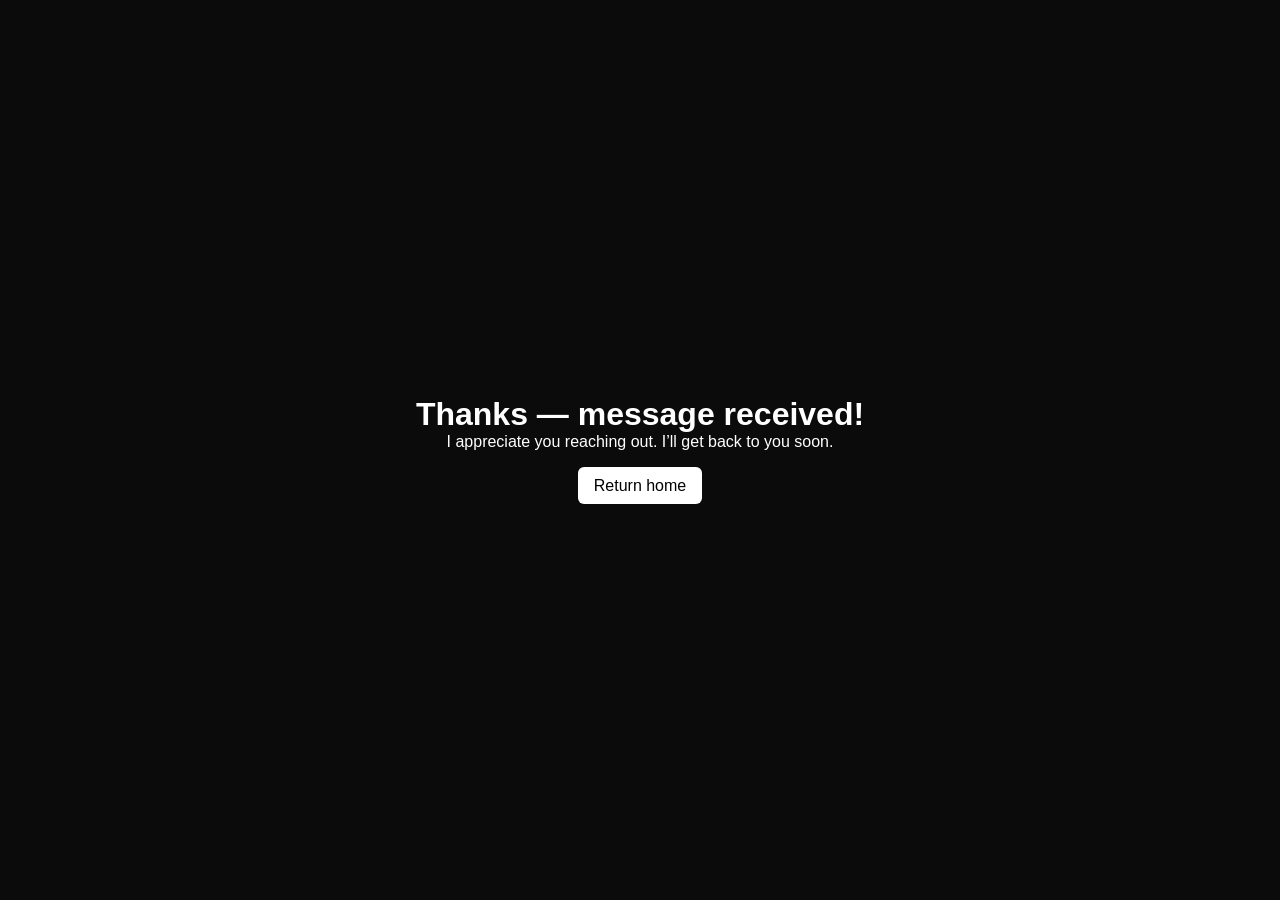
<file: thank-you.html>
<!doctype html>
<html lang="en">
<head>
  <meta charset="utf-8" />
  <meta name="viewport" content="width=device-width,initial-scale=1" />
  <title>Thank You</title>
  <link rel="stylesheet" href="style.css">
  <style>
    body { display:flex; align-items:center; justify-content:center; min-height:100vh; text-align:center; }
    .thank-you { max-width:700px; padding:3rem; }
    a.button { display:inline-block; margin-top:1rem; padding:0.6rem 1rem; background:#fff; color:#000; text-decoration:none; border-radius:6px; }
  </style>
</head>
<body>
  <main class="thank-you">
    <h1>Thanks — message received!</h1>
    <p>I appreciate you reaching out. I’ll get back to you soon.</p>
    <a class="button" href="/">Return home</a>
  </main>
</body>
</html>
</file>
<file: style.css>
/* GLOBAL RESET */
* {
  margin: 0;
  padding: 0;
  box-sizing: border-box;
  font-family: "Segoe UI", sans-serif;
}

body {
  background: #0b0b0b;
  color: #fff;
  scroll-behavior: smooth;
}

/* Utility: visually hide elements (honeypot) */
.hidden {
  position: absolute !important;
  left: -9999px !important;
  width: 1px !important;
  height: 1px !important;
  overflow: hidden !important;
}

/* NAVBAR */
.navbar {
  display: flex;
  justify-content: space-between;
  align-items: center;
  padding: 20px 60px;
  position: sticky;
  top: 0;
  background: rgba(0,0,0,0.6);
  z-index: 1000;
}

.navbar h2 {
  color: #ffb400;
  font-size: 28px;
}

.navbar a {
  margin-left: 20px;
  color: #fff;
  text-decoration: none;
  transition: color 0.3s ease;
}

.navbar a:hover {
  color: #ffb400;
}

/* HERO SECTION */
.hero {
  display: flex;
  align-items: center;
  justify-content: space-between;
  padding: 40px 80px;
  background: linear-gradient(120deg, #000, #b88b2e);
  flex-wrap: wrap;
  gap: 50px;
}

.hero-image-container {
  flex: 1;
  min-width: 320px;
  display: flex;
  justify-content: center;
}

.hero-image-container img {
  width: 300px; /* smaller uniform size */
  border-radius: 20px;
  box-shadow: 0 25px 60px rgba(0,0,0,0.7);
}

.hero-text {
  flex: 1;
  min-width: 320px;
  display: flex;
  flex-direction: column;
  justify-content: center;
}

.hero-text h1 {
  font-size: 70px;
  margin-bottom: 10px;
}

.hero-text p {
  font-size: 20px;
  margin-bottom: 30px;
  margin-left: 35px;
}

.hero-text .btn {
  background: #ffb400;
  color: #000;
  padding: 15px 35px;
  text-decoration: none;
  border-radius: 30px;
  font-size: 20px;
  width: fit-content;
  transition: background 0.3s ease, transform 0.3s ease;
  margin-left: 100px;
}

.hero-text .btn:hover {
  background: #e6a100;
  transform: translateX(5px);
}

/* RESPONSIVE */
@media (max-width: 900px) {
  .hero {
      flex-direction: column;
      padding: 80px 20px;
      gap: 30px;
  }

  .hero-image-container img {
      width: 90%;
      max-width: 250px;
      margin-bottom: 25px;
  }

  .hero-text h1 {
      font-size: 50px;
  }

  .hero-text p {
      font-size: 18px;
  }

  .hero-text .btn {
      margin-left: 50px;
      font-size: 18px;
      padding: 12px 30px;
  }
}

/* INSTAGRAM SECTION */
.instagram {
  display: flex;
  align-items: center;
  padding: 80px;
  gap: 60px;
  flex-wrap: wrap;
}

.phone-container {
  position: relative;
  flex: 1;
  min-width: 260px;
  display: flex;
  justify-content: center;
  gap: -80px;
}

.phone {
  position: relative;
  padding: 14px;
  border-radius: 42px;
  background: linear-gradient(180deg, #222, #000);
  box-shadow:
    0 0 0 2px #111,
    0 25px 50px rgba(0, 0, 0, 0.9);
  animation: floatPhone 6s ease-in-out infinite;
  width: 240px;
  z-index: 1;
}

.phone1 {
  z-index: 2;
  transform: translateX(-40px);
}

.phone2 {
  z-index: 1;
  transform: translateX(40px) scale(0.95);
}

.phone img {
  width: 100%;
  border-radius: 30px;
  display: block;
}

.phone::after {
  content: "";
  position: absolute;
  inset: 0;
  border-radius: 42px;
  background: linear-gradient(120deg, rgba(255,255,255,0.15), transparent 40%);
  pointer-events: none;
}

.insta-content {
  flex: 1;
  min-width: 300px;
  display: flex;
  flex-direction: column;
  gap: 20px;
  opacity: 0;
  transform: translateX(50px);
  animation: slideIn 1s forwards;
  animation-delay: 0.3s;
}

.insta-content h2 {
  font-size: 36px;
  color: #ffb400;
}

.insta-content h3 {
  font-size: 28px;
  color: #fff;
  margin-bottom: 10px;
}

.insta-content p {
  color: #ccc;
  line-height: 1.6;
  font-size: 16px;
}

.btn-ig {
  display: inline-block;
  padding: 15px 30px;
  background: #ffb400;
  color: #000;
  border-radius: 30px;
  text-decoration: none;
  width: fit-content;
  transition: background 0.3s ease, transform 0.3s ease;
}

.btn-ig:hover {
  background: #e6a100;
  transform: translateY(-3px);
}

@keyframes slideIn {
  to { opacity: 1; transform: translateX(0); }
}

@keyframes floatPhone {
  0%, 100% { transform: translateY(0px) rotate(-1deg); }
  50% { transform: translateY(-15px) rotate(1deg); }
}

@media (max-width: 900px) {
  .instagram {
      flex-direction: column;
      padding: 60px 20px;
      gap: 40px;
  }

  .phone-container {
      gap: -40px;
  }

  .phone {
      width: 200px;
  }

  .phone2 {
      transform: translateX(0) scale(0.95);
  }

  .insta-content {
      opacity: 1;
      transform: translateX(0);
      text-align: center;
  }

  .insta-content h2,
  .insta-content h3 {
      text-align: center;
  }

  .btn-ig {
      margin: 0 auto;
  }
}

/* TRUSTED SECTION */
.trusted-section {
  padding: 80px;
  text-align: center;
  background: linear-gradient(135deg, #0d0d0d 0%, #161616 100%);
  border-top: 1px solid rgba(255, 180, 0, 0.2);
  border-bottom: 1px solid rgba(255, 180, 0, 0.2);
}

.section-divider {
  width: 100%;
  height: 1px;
  background: linear-gradient(90deg, transparent, #ffb400, transparent);
  margin: 20px auto;
  opacity: 0.7;
}

.trusted-section h2 {
  font-size: 36px;
  color: #ffb400;
  margin-bottom: 16px;
}

.trusted-section p {
  max-width: 720px;
  margin: 0 auto 40px;
  color: #ccc;
  line-height: 1.7;
  font-size: 18px;
}

.trusted-logos {
  display: flex;
  justify-content: center;
  align-items: center;
  gap: 20px;
  max-width: 1000px;
  margin: 0 auto;
  overflow-x: auto;
}

.trusted-logo {
  width: 100%;
  max-width: 220px;
  min-height: 130px;
  padding: 24px;
  border-radius: 16px;
  background: rgba(255, 255, 255, 0.04);
  border: 1px solid rgba(255, 255, 255, 0.08);
  display: flex;
  align-items: center;
  justify-content: center;
  box-shadow: 0 12px 30px rgba(0, 0, 0, 0.25);
  transition: transform 0.3s ease, border-color 0.3s ease;
}

.trusted-logo:hover {
  transform: translateY(-4px);
  border-color: rgba(255, 180, 0, 0.45);
}

.trusted-logo img {
  width: 100%;
  max-height: 110px;
  object-fit: contain;
  filter: grayscale(100%) brightness(1.2);
}

/* For logos that are dark/black on transparent backgrounds — make them visible */
.trusted-logo img.invert-logo {
  filter: invert(1) brightness(2) contrast(1.1);
}

@media (max-width: 900px) {
  .trusted-section {
    padding: 60px 20px;
  }

  .trusted-logos {
    gap: 16px;
  }
}

@media (max-width: 600px) {
  .trusted-logos {
    flex-wrap: nowrap;
    justify-content: flex-start;
  }
}

/* FOOTER */
footer {
  text-align: center;
  padding: 30px;
  background: #000;
  color: #aaa;
}

footer p {
  font-size: 14px;
  letter-spacing: 0.5px;
}

/* CONTACT SECTION */
.contact {
  padding: 80px;
  text-align: center;
  background: #111;
}

.contact h2 {
  font-size: 36px;
  margin-bottom: 10px;
  color: #ffb400;
}

.contact p {
  margin-bottom: 40px;
  color: #ccc;
}

.contact-form {
  display: flex;
  flex-direction: column;
  gap: 20px;
  max-width: 600px;
  margin: 0 auto;
}

.contact-form input,
.contact-form textarea {
  padding: 15px;
  border-radius: 10px;
  border: none;
  font-size: 16px;
  background: #222;
  color: #fff;
  resize: none;
}

.contact-form input:focus,
.contact-form textarea:focus {
  outline: 2px solid #ffb400;
}

.btn-contact {
  padding: 15px 25px;
  border: none;
  border-radius: 30px;
  background: #ffb400;
  color: #000;
  font-size: 18px;
  cursor: pointer;
  transition: background 0.3s ease;
}

.btn-contact:hover {
  background: #e6a100;
}

@media (max-width: 900px) {
  .contact {
      padding: 60px 20px;
  }
  .contact h2 {
      font-size: 28px;
  }

  .portfolio {
      padding: 60px 20px;
  }

  .recent-work-section {
      padding-top: 24px;
  }

  .recent-work-section .video-wrapper {
      width: 240px;
      height: 360px;
  }

  .carousel-btn {
      width: 40px;
      height: 40px;
      font-size: 26px;
  }
}

@media (max-width: 600px) {
  .portfolio {
      padding: 50px 14px;
  }

  .recent-work-section .video-wrapper {
      width: 200px;
      height: 320px;
  }

  .recent-work-section .grid.carousel {
      gap: 14px;
      padding: 4px 0;
  }

  .carousel-btn {
      width: 34px;
      height: 34px;
      font-size: 22px;
      background: rgba(0, 0, 0, 0.75);
  }

  .video-modal {
      padding: 12px;
  }

  .video-modal-content {
      padding: 10px;
      border-radius: 14px;
  }

  .video-modal-close {
      width: 34px;
      height: 34px;
      font-size: 20px;
  }
}

/* PORTFOLIO */
.portfolio {
  padding: 80px;
  position: relative;
}

.portfolio h2 {
  margin-bottom: 30px;
  font-size: 36px;
  text-align: center;
  color: #ffb400;
}
.portfolio .grid {
  display: grid;
  grid-template-columns: repeat(auto-fit, minmax(400px, 1fr)); /* wider videos */
  gap: 20px;
}

.video-wrapper {
  position: relative;
  width: 100%;
  padding-top: 56.25%; /* 16:9 ratio */
}

.video-wrapper iframe {
  position: absolute;
  top: 0;
  left: 0;
  width: 100%;
  height: 100%;
}

.video-card {
  position: absolute;
  inset: 0;
  width: 100%;
  height: 100%;
  border: none;
  cursor: pointer;
  padding: 0;
  overflow: hidden;
  border-radius: 16px;
  background: #000;
  box-shadow: 0 18px 40px rgba(0, 0, 0, 0.35);
  transition: transform 0.3s ease, box-shadow 0.3s ease;
}

.video-card:hover {
  transform: translateY(-4px);
  box-shadow: 0 24px 48px rgba(255, 180, 0, 0.18);
}

.video-card img {
  width: 100%;
  height: 100%;
  object-fit: cover;
  display: block;
}

.play-icon {
  position: absolute;
  inset: 0;
  margin: auto;
  width: 72px;
  height: 72px;
  display: grid;
  place-items: center;
  border-radius: 50%;
  background: rgba(0, 0, 0, 0.7);
  color: #fff;
  font-size: 28px;
  box-shadow: 0 0 0 6px rgba(255, 255, 255, 0.12);
}

.video-title {
  text-align: center;
  margin-top: 5px;
  font-weight: 500;
}

.video-metric {
  text-align: center;
  margin-top: 10px;
  color: #ffb400;
  font-size: 17px;
  font-weight: 800;
  letter-spacing: 0.6px;
  display: block;
  width: 100%;
  padding-bottom: 6px;
  text-shadow: 0 1px 3px rgba(0, 0, 0, 0.35);
}

.video-modal {
  position: fixed;
  inset: 0;
  background: rgba(0, 0, 0, 0.9);
  display: flex;
  align-items: center;
  justify-content: center;
  padding: 24px;
  z-index: 2000;
  opacity: 0;
  pointer-events: none;
  transition: opacity 0.25s ease;
}

.video-modal.active {
  opacity: 1;
  pointer-events: auto;
}

.video-modal-content {
  position: relative;
  width: min(900px, 100%);
  background: #000;
  border-radius: 18px;
  padding: 14px;
  box-shadow: 0 20px 60px rgba(0,0,0,0.45);
  transform: translateY(16px) scale(0.98);
  transition: transform 0.25s ease;
}

.video-modal.active .video-modal-content {
  transform: translateY(0) scale(1);
}

.video-modal-close {
  position: absolute;
  top: 10px;
  right: 10px;
  width: 38px;
  height: 38px;
  border: none;
  border-radius: 50%;
  background: rgba(255,255,255,0.12);
  color: #fff;
  font-size: 24px;
  cursor: pointer;
  z-index: 2;
  transition: background 0.2s ease, transform 0.2s ease;
}

.video-modal-close:hover {
  background: rgba(255, 180, 0, 0.2);
  transform: rotate(90deg);
}

.video-modal-frame {
  position: relative;
  width: 100%;
  padding-top: 56.25%;
  border-radius: 12px;
  overflow: hidden;
}

.video-modal-frame iframe {
  position: absolute;
  inset: 0;
  width: 100%;
  height: 100%;
}

.recent-work-section {
  padding-top: 40px;
}

.recent-work-section .grid.carousel {
  gap: 24px;
  padding: 8px 0;
}

.recent-work-section .video-wrapper {
  flex: 0 0 auto;
  width: 280px;
  height: auto;
  padding-top: 0;
  display: flex;
  flex-direction: column;
  align-items: center;
}

.recent-work-section .video-card {
  position: relative;
  inset: auto;
  width: 100%;
  height: 360px;
  aspect-ratio: auto;
  transition: transform 0.3s ease, box-shadow 0.3s ease;
}

.recent-work-section .video-card:hover {
  transform: translateY(-6px) scale(1.01);
  box-shadow: 0 18px 40px rgba(255, 180, 0, 0.16);
}

.recent-work-section .video-card img {
  object-fit: cover;
  object-position: center;
  transform: scale(1.02);
  transition: transform 0.3s ease;
}

.recent-work-section .video-card:hover img {
  transform: scale(1.06);
}

.recent-work-section .video-card::after {
  content: "Watch now";
  position: absolute;
  bottom: 12px;
  left: 50%;
  transform: translateX(-50%);
  background: rgba(0, 0, 0, 0.72);
  color: #fff;
  padding: 6px 12px;
  border-radius: 999px;
  font-size: 12px;
  letter-spacing: 0.5px;
  opacity: 0;
  transition: opacity 0.2s ease;
  z-index: 2;
}

.recent-work-section .video-card:hover::after {
  opacity: 1;
}
.grid.carousel {
  display: flex !important;
  overflow: hidden;
  gap: 0;
}
.grid.carousel2 {
  display: flex !important;
  overflow: hidden;
  gap: 0;
}
/* Buttons stay the same */
.carousel-btn.prev { left: -25px; }
.carousel-btn.next { right: -25px; }
/* CAROUSEL OVERRIDE */
.grid.carousel2 .grid-item2  {
  width: 540px;       /* same as images */
  height: 960px;       /* maintain aspect ratio */
  display: block;
  border-radius: 15px;
  object-fit: contain;
}
/* PHOTOGRAPHY & VIDEOGRAPHY CAROUSELS */
.grid.carousel, .grid.carousel2 {
  display: flex;
  overflow-x: hidden;
  gap: 20px;
  scroll-behavior: smooth;
  justify-content: flex-start;
  align-items: stretch;
}

.grid.carousel .grid-item,
.grid.carousel2 .grid-item2 {
  flex: 0 0 auto;
  width: 300px;          /* uniform width */
  height: 200px;         /* uniform height */
  display: flex;
  justify-content: center;
  align-items: center;
  position: relative;
  border-radius: 15px;
  overflow: hidden;
}

.grid.carousel .grid-item img,
.grid.carousel2 .grid-item2 video {
  width: 100%;
  height: 100%;
  object-fit: cover;     /* cover the container fully */
  border-radius: 15px;
  display: block;
}

.overlay {
  position: absolute;
  bottom: 0;
  left: 0;
  width: 100%;
  padding: 10px 0;
  background: rgba(0,0,0,0.6);
  text-align: center;
  color: #ffb400;
  opacity: 0;
  transition: opacity 0.3s ease;
}

.grid-item:hover .overlay,
.grid-item2:hover .overlay {
  opacity: 1;
}

/* carousel buttons */
.carousel-btn {
  position: absolute;
  top: 50%;
  transform: translateY(-50%);
  background: rgba(0,0,0,0.6);
  color: #fff;
  border: none;
  font-size: 32px;
  width: 45px;
  height: 45px;
  border-radius: 50%;
  cursor: pointer;
  z-index: 10;
}
.carousel-btn.prev { left: 15px; }
.carousel-btn.next { right: 15px; }

/* ABOUT */
.about {
  padding: 80px;
  background: #111;
  color: #fff;
}

.about h2 {
  font-size: 40px;
  color: #ffb400;
  text-align: center;
  margin-bottom: 40px;
}

.about-content {
  display: flex;
  gap: 50px;
  align-items: center;
  justify-content: center;
  flex-wrap: wrap;
}

.about-text {
  flex: 1;
  min-width: 300px;
  font-size: 19px;
  line-height: 1.6;
  color: #ccc;
}

.about-photos {
  flex: 1;
  display: flex;
  flex-wrap: wrap;
  gap: 8px;
  justify-content: center;
}

.about-photos img {
  width: 180px; /* smaller uniform */
  height: 300px;
  border-radius: 10px;
  box-shadow: 0 5px 12px rgba(255, 180, 0, 0.3);
  object-fit: cover;
  transition: transform 0.3s ease;
}

.about-photos img:hover {
  transform: scale(1.05);
}

/* CV BUTTON */
.btn-cv {
  display: inline-block;
  padding: 12px 30px;
  background-color: #caac04;
  color: #0b0404;
  text-decoration: none;
  border-radius: 6px;
  font-weight: 600;
  transition: background 0.3s ease;
  margin-top: 30px;
}

.btn-cv:hover {
  background-color: #a38030;
}

/* FILM SECTION */
.film-section {
  padding: 80px 20px;
}

.film-container {
  display: grid;
  grid-template-columns: 1fr 1fr;
  gap: 40px;
  max-width: 1100px;
  margin: auto;
  align-items: center;
}

.film-poster img {
  width: 400px;
  height: 600px;
  border-radius: 14px;
  box-shadow: 0 20px 40px rgba(0,0,0,0.2);
}

.film-trailer video {
  width: 100%;
  height: 400px;
  border-radius: 14px;
  box-shadow: 0 20px 40px rgba(0,0,0,0.2);
}

@media (max-width: 768px) {
  .film-container {
      grid-template-columns: 1fr;
  }
  .film-trailer video {
      height: 240px;
  }
}

.film-info {
  text-align: center;
  margin-top: 15px;
  color: #666;
  font-style: italic;
  margin-right: 200px;
}

.film-caption {
  text-align: center;
  margin-bottom: 100px;
  font-size: 0.9rem;
  letter-spacing: 3px;
  text-transform: uppercase;
  color: #888;

}
</file>
